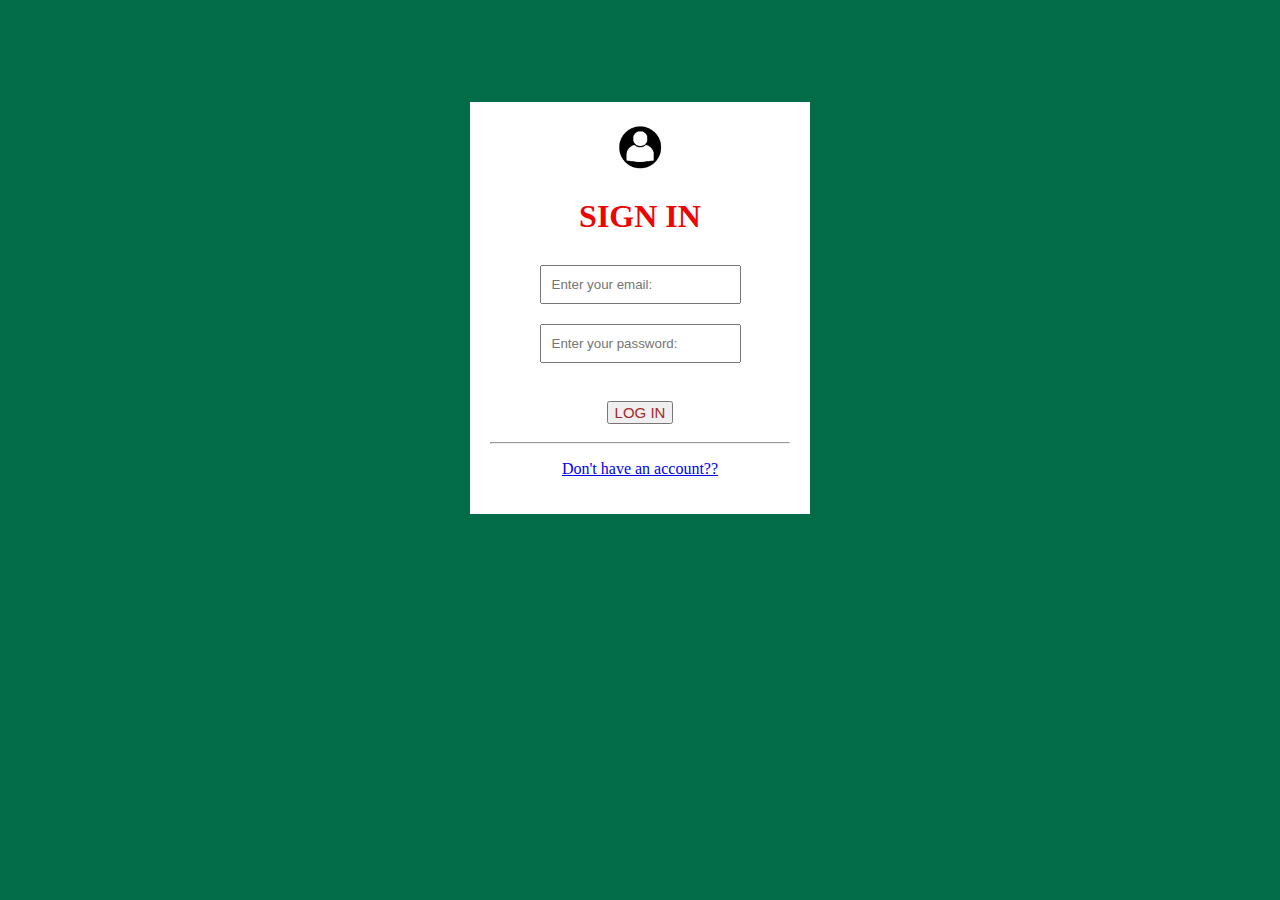
<file: client/index.html>
<!DOCTYPE html>
<html>
<html lang="en">
<head>
    <meta charset="UTF-8">
    <meta name="viewport" content="width=device-width, initial-scale=1.0">
    <link rel="stylesheet" href="https://cdnjs.cloudflare.com/ajax/libs/font-awesome/6.4.0/css/all.min.css" integrity="sha512-iecdLmaskl7CVkqkXNQ/ZH/XLlvWZOJyj7Yy7tcenmpD1ypASozpmT/E0iPtmFIB46ZmdtAc9eNBvH0H/ZpiBw==" crossorigin="anonymous" referrerpolicy="no-referrer" />
    <link rel="stylesheet" href="./styles.css">
    <title>SIGN UP FORM </title>
</head>
<body>
    <div class="sign-up-form">
        <img src="icon">
        <h1>SIGN IN</h1>
        <form>
            <input type="email" id="email" class="input-box" placeholder ="Enter your email: ">
            <input type="password" id="password" class="input-box" placeholder ="Enter your password: "></form><br>
            <button type="submit" id="btn1" class="sign-btn">LOG IN</button>  
            <hr>
            <p><a href="./login.html">Don't have an account??</a></p>      
        </form>
    </div>
    <script src="./main1.js"></script>
</body>
</html>
</file>
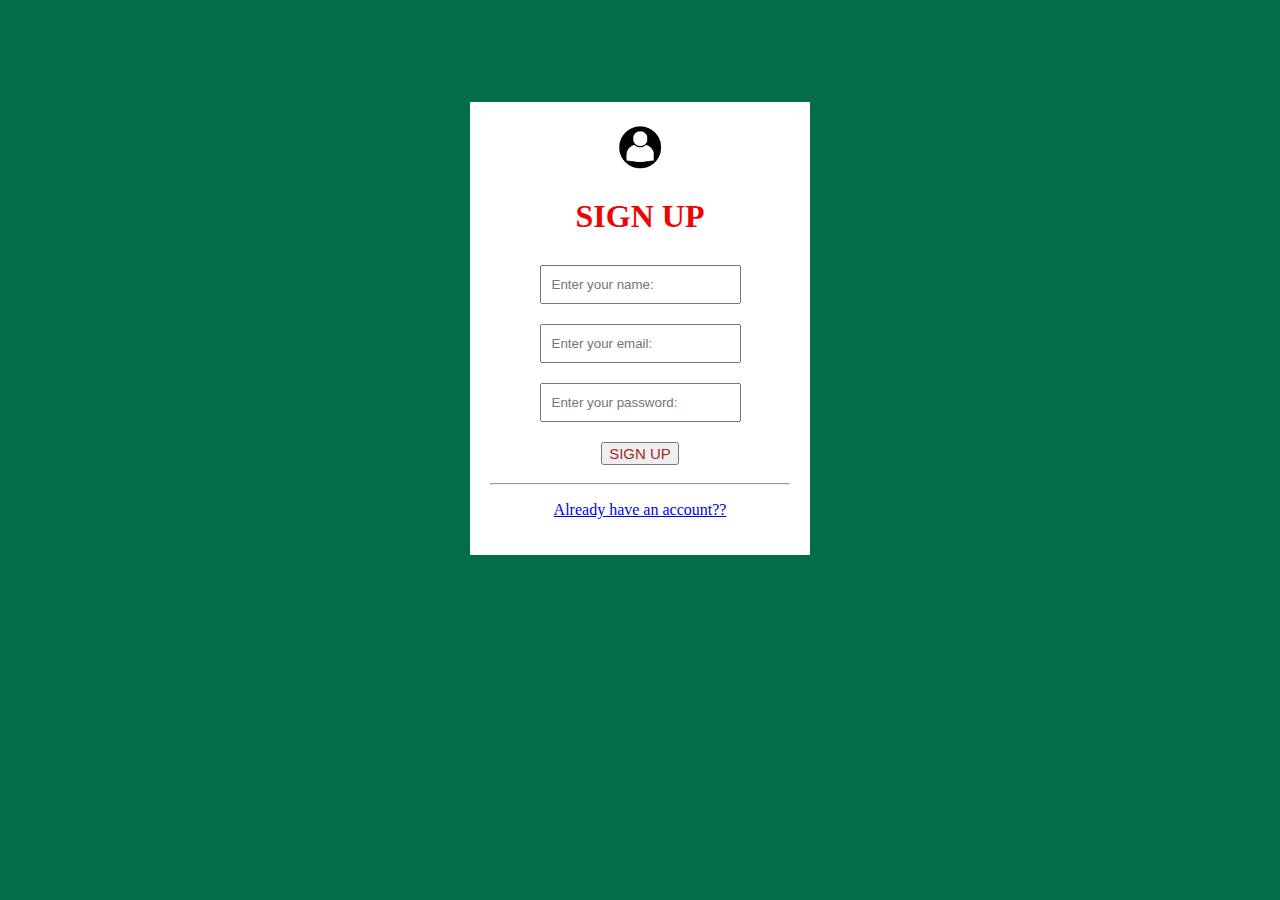
<file: client/login.html>
<!DOCTYPE html>
<html>
<html lang="en">
<head>
    <meta charset="UTF-8">
    <meta name="viewport" content="width=device-width, initial-scale=1.0">
    <link rel="stylesheet" href="https://cdnjs.cloudflare.com/ajax/libs/font-awesome/6.4.0/css/all.min.css" integrity="sha512-iecdLmaskl7CVkqkXNQ/ZH/XLlvWZOJyj7Yy7tcenmpD1ypASozpmT/E0iPtmFIB46ZmdtAc9eNBvH0H/ZpiBw==" crossorigin="anonymous" referrerpolicy="no-referrer" />
    <link rel="stylesheet" href="styles.css">
    <title>SIGN UP FORM </title>
</head>
<body>
    <div class="sign-up-form">
        <img src="icon">
        <h1>SIGN UP </h1>
        <form>
            
            <input type="text" id="name" class="input-box" placeholder ="Enter your name: ">
            <input type="email" id="email" class="input-box" placeholder ="Enter your email: ">
            <input type="password" id="password" class="input-box" placeholder ="Enter your password: ">
            <!-- <button type="submit" id="btn" class="sign-btn">SIGN UP</button> -->
            <button type="submit" id="btn" class="sign-btn">SIGN UP</button>
            
            <hr>
            <p><a href="./index.html">Already have an account??</a></p>
    
        </form>
    </div>
    <script src="./main.js"></script>
</body>
</html>
</file>
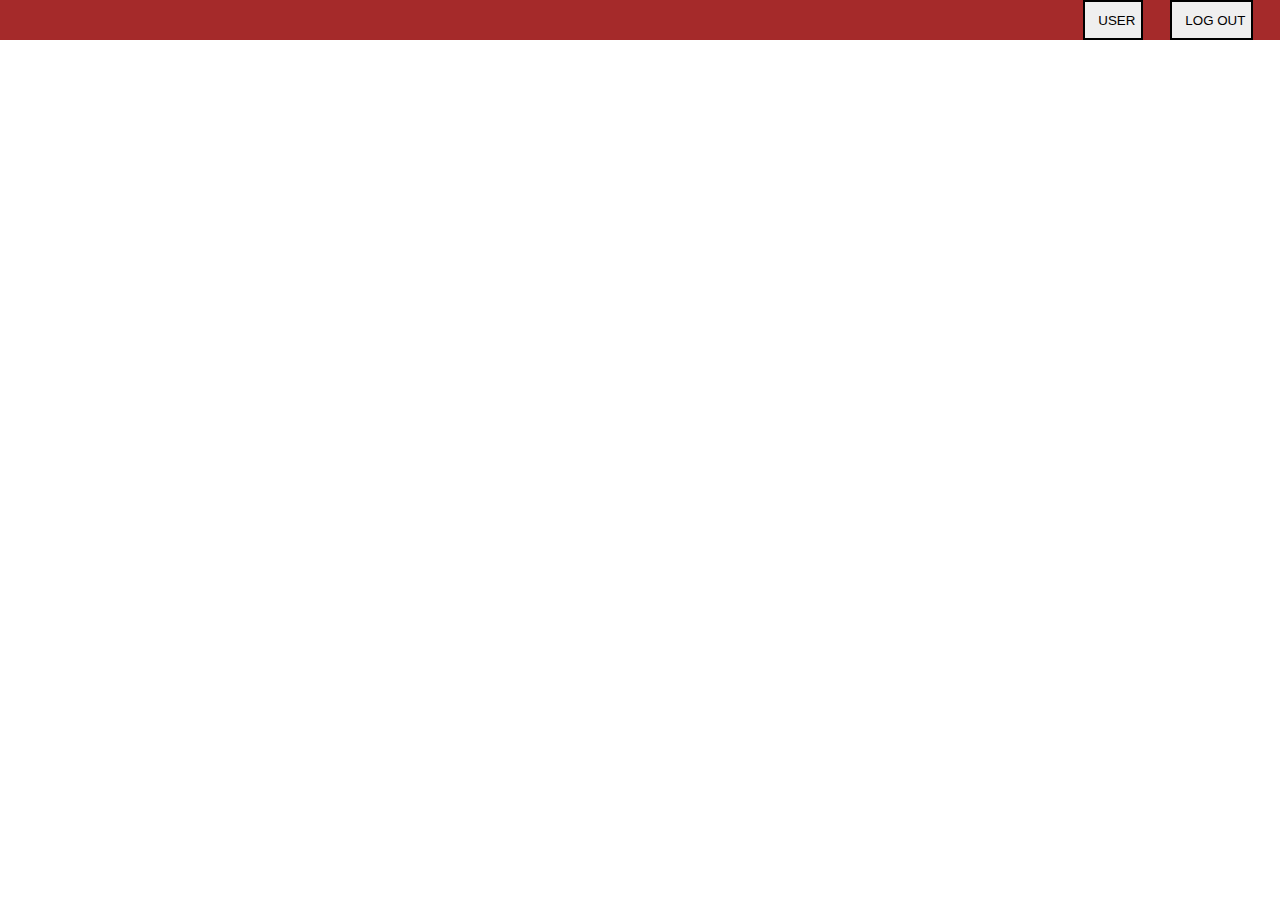
<file: client/real.html>
<!DOCTYPE html>
<html lang="en">
<head>
    <meta charset="UTF-8">
    <meta name="viewport" content="width=device-width, initial-scale=1.0">
    <title>Final Project</title>
    <link rel="stylesheet" href="https://cdnjs.cloudflare.com/ajax/libs/font-awesome/6.4.2/css/all.min.css" integrity="sha512-z3gLpd7yknf1YoNbCzqRKc4qyor8gaKU1qmn+CShxbuBusANI9QpRohGBreCFkKxLhei6S9CQXFEbbKuqLg0DA==" crossorigin="anonymous" referrerpolicy="no-referrer" />
    <link rel="stylesheet" href="./real.css">
</head>
<body style="background-image: url(https://images.unsplash.com/photo-1497864149936-d3163f0c0f4b?ixlib=rb-4.0.3&ixid=M3wxMjA3fDB8MHxzZWFyY2h8NXx8bG9naW58ZW58MHx8MHx8fDA%3D&auto=format&fit=crop&w=700&q=60); background-repeat: no-repeat; background-size: cover;">
    <header>
    <div class="container">
        <nav>   
            <button class="button" id="btn" ><i class="fa-solid fa-user">&nbsp;&nbsp;</i>USER</button>
            <button class="button" id="btn-log" ><i class="fa-solid fa-power-off">&nbsp;&nbsp;</i>LOG OUT</button>
            <!-- <div class="logout" >
                <a href="./index.html" class="link"> 
                    onclick="toggleButton()">
                    <p><i class="fa-solid fa-power-off"></i>&nbsp;&nbsp;LOG OUT</p>
                </a>
            </div> -->
        </nav>
    </div>
    </header>
    <h1>Welcome to this site</h1>   
    <script src="./real.js"></script>
</body>
</html>
</file>
<file: client/styles.css>
body
{   
    margin: 0;
    padding: 0;
    font-family: Georgia;
    /* background-image: url(pic); */
    background-color: rgb(3, 109, 73);
    background-size: cover;
    background-position: center;
}
.sign-up-form
{
    width: 300px;
    padding: 20px;
    text-align: center;
    margin : 8% auto;
    background-color: white;
    text-align: center;
    border: 5px  red;
   
}
.sign-up-form img{
    height: 50px;
    width: 50px;
}
.sign-up-form h1
{
    color: rgb(237, 4, 4);
    margin-bottom: 20px;
}
.input-box{
    
    padding:10px;
    margin: 10px;
}

button
{
    margin : 10px;
    color: brown;
    font-size:15px;
    cursor:pointer;
}
</file>
<file: client/real.css>
*{
    box-sizing: border-box;
}
body{
    height: 100vh;
    width: 100vw;
    display: flex;
    justify-content: center;
    align-items: center;
}
h1{
    font-size: 5em;
    color: white;
}
div{
    position: absolute;
    top: 0px;
    right: 0px;
}
.container{
    height: 40px;
    width: 100%;
    background-color: brown;
    display: flex;
}
nav{
    display: flex;
    justify-content: flex-end;
    width: 100%;
    overflow: hidden;
}
button{
    cursor: pointer;
    margin-right: 2em;
    border: 2px solid black;
    overflow: hidden;

}
</file>
